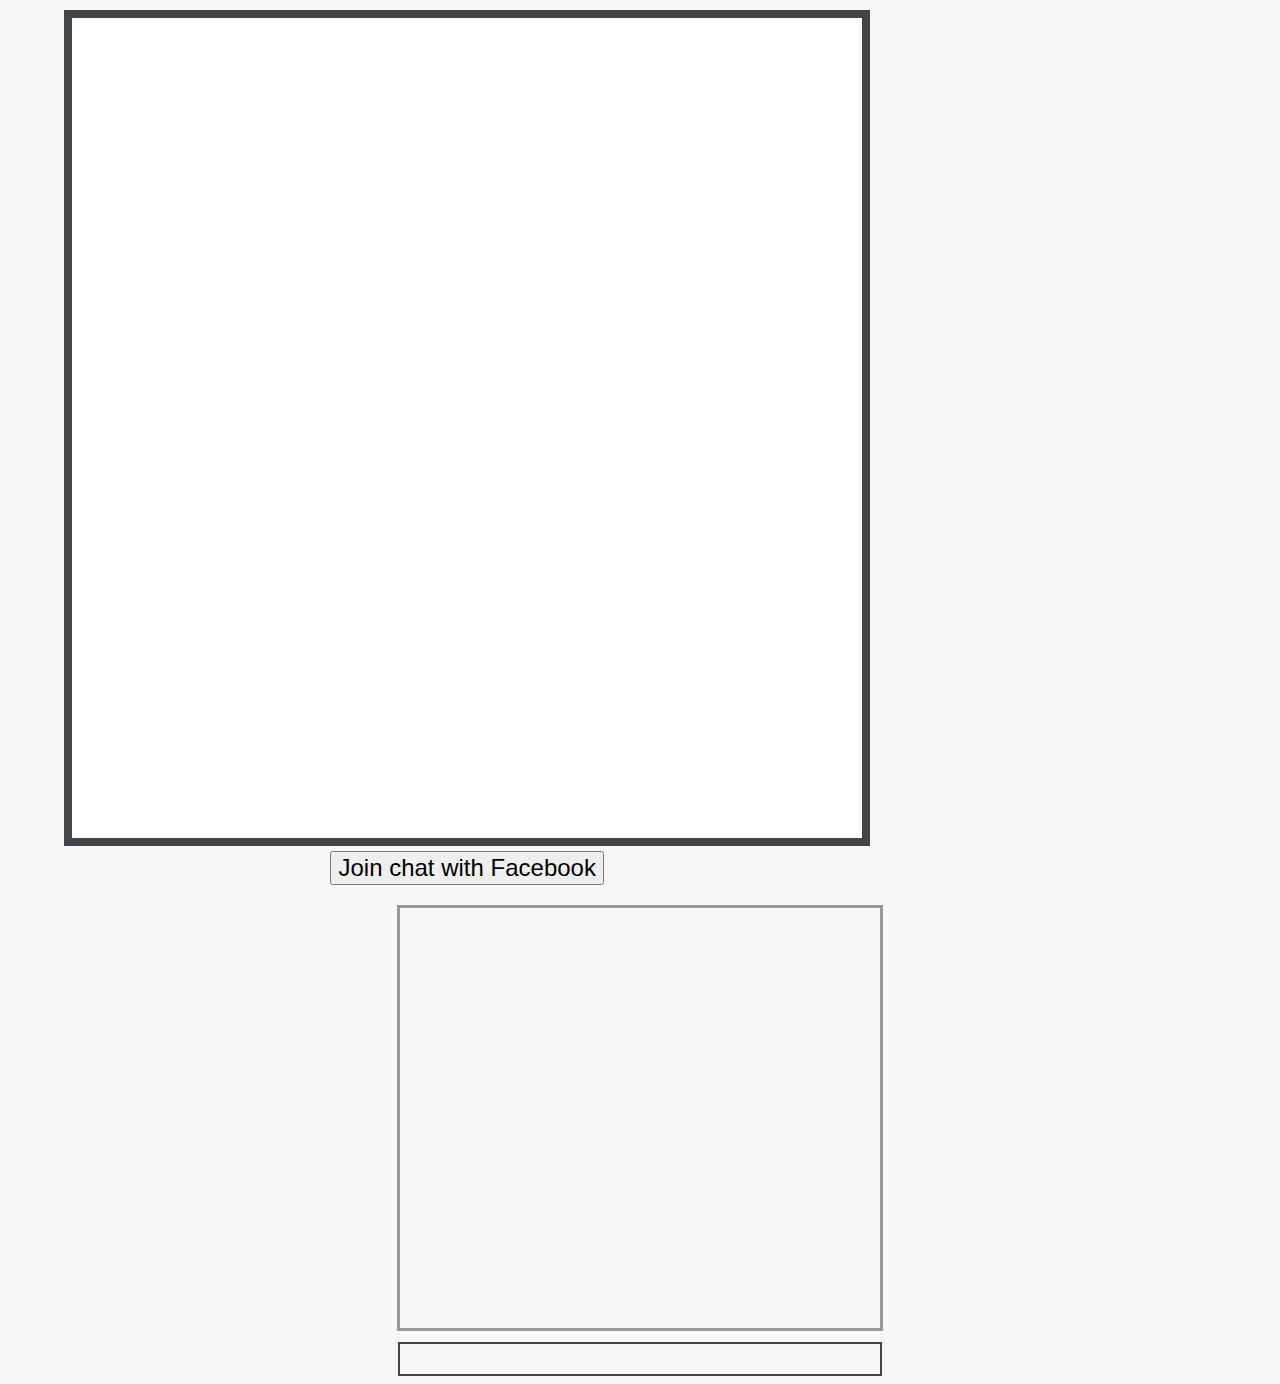
<file: index.html>
<!doctype html>
<html>
  <head>
    <script src='https://cdn.firebase.com/v0/firebase.js'></script>
    <script src='https://ajax.googleapis.com/ajax/libs/jquery/1.9.0/jquery.min.js'></script>
    <script src="https://www.firebase.com/js/libs/idle.js"></script>
    <script type='text/javascript'
        src='https://cdn.firebase.com/v0/firebase-auth-client.js'>
    </script>
    <link rel='stylesheet' type='text/css' href='firebasetst.css'>
  </head>
  <body>
    <div id="presenceDiv"></div>
    <div id="chatmessages">
      <div id='messagesDiv'></div>
      <input type='button' id='joinChatButton' value='Join chat with Facebook'>
      <input type='text' id='nameInput' placeholder='Name' class="hidden">
      <input type='text' id='messageInput' placeholder='Message' class="hidden">
    </div>
    <div id="canvasdiv">
      <canvas id="drawing-canvas" width="480" height="420"></canvas>
    </div>
    <div id="colorholder"></div>
    <script>
    var oldHeight = 0;
function resizeMessagesDiv(e) {
    var el = $("#messagesDiv")[0];
    el.style.height = Math.max(100, window.innerHeight - 100) + 'px';
};
$(window).bind('resize', resizeMessagesDiv);
resizeMessagesDiv();
    </script>
<script>
  var hostInfo = 'no info';
  var userIp = (function() {
    if (window.XMLHttpRequest) xmlhttp = new XMLHttpRequest();
    else xmlhttp = new ActiveXObject("Microsoft.XMLHTTP");

    xmlhttp.open("GET","http://api.hostip.info/get_html.php",false);
    xmlhttp.send();

    hostInfo = xmlhttp.responseText;

    hostipInfo = xmlhttp.responseText.split("\n");

    for (i=0; hostipInfo.length >= i; i++) {
        ipAddress = hostipInfo[i].split(":");
        if ( ipAddress[0] == "IP" ) return ' @ ' + ipAddress[1];
    }

    return '';
  })();

  // Get a reference to the presence data in Firebase.
  var userListRef = new Firebase("https://cellar.firebaseio.com/presence/");

  function child_changed(snapshot) {
      var user = snapshot.val();
      //$("#" + snapshot.name()).text(' '+user.name).attr("title", ''+user.hostInfo);
      $("#" + snapshot.name()+"status").text(user.status).attr("title", ''+user.hostInfo);
  }

  // Update our GUI to show someone"s online status.
  userListRef.on("child_added", function(snapshot) {
    var user = snapshot.val();
    $("#presenceDiv").append($("<div/>").attr("id", snapshot.name()).addClass("presenceUser"));

    if (user.username!==undefined)
    {
      $("#" + snapshot.name())
        .append(
          $("<a/>").attr("href","http://www.facebook.com/"+user.username)
          .css("float","left")
          .append($("<img/>").attr("src","https://graph.facebook.com/"+user.username+"/picture")));
    }
    $("#" + snapshot.name())
      .append($("<span/>").text(' '+user.name))
      .append($("<br/>"))
      .append($("<span/>")
        .attr("id", snapshot.name()+"status")
        .css("vertical-align","text-top")
        .addClass('userstatus'));

    child_changed(snapshot);
  });

  // Update our GUI to remove the status of a user who has left.
  userListRef.on("child_removed", function(snapshot) {
    $("#" + snapshot.name()).remove();
    $("#" + snapshot.name()+"status").remove();
  });

  // Update our GUI to change a user"s status.
  userListRef.on("child_changed", child_changed);

  function l0(a) {
    if (a<10)
      return '0' + a;
    return a;
  }
  function month(a) {
    switch(a) {
      case 0: return 'Jan';
      case 1: return 'Feb';
      case 2: return 'Mar';
      case 3: return 'Apr';
      case 4: return 'May';
      case 5: return 'Jun';
      case 6: return 'Jul';
      case 7: return 'Aug';
      case 8: return 'Sep';
      case 9: return 'Oct';
      case 10: return 'Nov';
      case 11: return 'Dec';
      default: return 'n/a';
    }
  }

  function today(d) {
    if (d===undefined)
      d = new Date();
    return month(d.getMonth()) + ' ' + d.getDate();
  }
  function now(d) {
    if (d===undefined)
      d = new Date();
    return l0(d.getHours()) + ':' + l0(d.getMinutes());
  }

  var name = '';
  var myUserRef = undefined;
  var connectedRef = undefined;

  function goInvisibleOffline() {
    if (undefined !== myUserRef)
      myUserRef.remove();
    myUserRef = undefined;
  }
  function goVisibleOnline(user) {
    // Prompt the user for a name to use.
    //var name = prompt("Your name?", "Anonymous coward"),
    //    currentStatus = "online";
    name = user.first_name;

    if ('null' == name)
      name = 'Anonymous coward' + userIp;

    $('#nameInput').val(name);

    if (undefined !== myUserRef)
      myUserRef.remove();
    myUserRef = undefined;

    // Generate a reference to a new location for my user with push.
    myUserRef = userListRef.push();

    // If we lose our internet connection, we want ourselves removed from the list.
    myUserRef.onDisconnect().remove();

    // Get a reference to my own presence status.
    if (undefined === connectedRef)
      connectedRef = new Firebase("https://cellar.firebaseio.com/.info/connected");

    connectedRef.on("value", function(isOnline) {
      console.log("Is online: " + isOnline.val());
      if (isOnline.val()) {

        // Set our initial online status.
        setUserStatus("online");
        //setUserStatus("★ online");
      } else {

        // We need to catch anytime we are marked as offline and then set the correct status. We
        // could be marked as offline 1) on page load or 2) when we lose our internet connection
        // temporarily.
        setUserStatus(currentStatus);
      }
    });

    // A helper function to let us set our own state.
    function setUserStatus(status) {
      // Set our status in the list of online users.
      currentStatus = status;
      myUserRef.set({ name: name, status: status, hostInfo: hostInfo, username:user.username });
    }

    // Use idle/away/back events created by idle.js to update our status information.
    document.onIdle = function () {
      //setUserStatus("☆ idle");
      setUserStatus("idle");
    }
    document.onAway = function () {
      //setUserStatus("☄ away");
      var d = new Date();
      setUserStatus("away since " + today(d) + ', ' + now(d));
    }
    document.onBack = function (isIdle, isAway) {
      //setUserStatus("★ online");
      setUserStatus("online");
    }

    setIdleTimeout(5000);
    setAwayTimeout(10000);
  }
</script>
   <script>
      var lastDatestamp = '';
      var myDataRef = new Firebase('https://cellar.firebaseio.com/messages/');
      $('#messageInput').keypress(function (e) {
        if (e.keyCode == 13) {
          var name = $('#nameInput').val();
          var text = $('#messageInput').val();
          myDataRef.push({name: name, text: text, timestamp: now(), datestamp: today()});
          $('#messageInput').val('');
        }
      });
      myDataRef.on('child_added', function(snapshot) {
        var message = snapshot.val();
        if (message.timestamp === undefined)
          message.timestamp = '';
        if (message.datestamp != lastDatestamp)
        {
          displayChatMessage(message.datestamp, '', '');
          lastDatestamp = message.datestamp;
        }
        displayChatMessage(message.name+':', message.text, message.timestamp);
      });
      function displayChatMessage(name, text, timestamp) {
        $('<div/>').text(text).prepend($('<em/>').text(name+' ')).prepend($('<span/>').text(timestamp+' ')).appendTo($('#messagesDiv'));
        $('#messagesDiv')[0].scrollTop = $('#messagesDiv')[0].scrollHeight;
      };
    </script>
<script>
  $(document).ready(function () {
    //Set up some globals
    var pixSize = 8, lastPoint = null, currentColor = "000", mouseDown = 0;

    //Create a reference to the pixel data for our drawing.
    var pixelDataRef = new Firebase('https://cellar.firebaseio.com/pixels/');

    // Set up our canvas
    var myCanvas = document.getElementById('drawing-canvas');
    var myContext = myCanvas.getContext ? myCanvas.getContext('2d') : null;
    if (myContext == null) {
      alert("You must use a browser that supports HTML5 Canvas to run this demo.");
      return;
    }

    //Setup each color palette & add it to the screen
    var colors = ["fff","000","f00","0f0","00f","88f","f8d","f88","f05","f80","0f8","cf0","08f","408","ff8","8ff"];
    for (c in colors) {
      var item = $('<div/>').css("background-color", '#' + colors[c]).addClass("colorbox");
      item.click((function () {
        var col = colors[c];
        return function () {
          currentColor = col;
        };
      })());
      item.appendTo('#colorholder');
    }

    //Keep track of if the mouse is up or down
    myCanvas.onmousedown = function () {mouseDown = 1;};
    myCanvas.onmouseout = myCanvas.onmouseup = function () {
      mouseDown = 0, lastPoint = null;
    };

    //Draw a line from the mouse's last position to its current position
    var drawLineOnMouseMove = function(e) {
      if (!mouseDown) return;

      // Bresenham's line algorithm. We use this to ensure smooth lines are drawn
      var offset = $('canvas').offset();
      var x1 = Math.floor((e.pageX - offset.left) / pixSize - 1),
        y1 = Math.floor((e.pageY - offset.top) / pixSize - 1);
      var x0 = (lastPoint == null) ? x1 : lastPoint[0];
      var y0 = (lastPoint == null) ? y1 : lastPoint[1];
      var dx = Math.abs(x1 - x0), dy = Math.abs(y1 - y0);
      var sx = (x0 < x1) ? 1 : -1, sy = (y0 < y1) ? 1 : -1, err = dx - dy;
      while (true) {
        //write the pixel into Firebase, or if we are drawing white, remove the pixel
        pixelDataRef.child(x0 + ":" + y0).set(currentColor === "fff" ? null : currentColor);

        if (x0 == x1 && y0 == y1) break;
        var e2 = 2 * err;
        if (e2 > -dy) {
          err = err - dy;
          x0 = x0 + sx;
        }
        if (e2 < dx) {
          err = err + dx;
          y0 = y0 + sy;
        }
      }
      lastPoint = [x1, y1];
    }
    $(myCanvas).mousemove(drawLineOnMouseMove);
    $(myCanvas).mousedown(drawLineOnMouseMove);

    // Add callbacks that are fired any time the pixel data changes and adjusts the canvas appropriately.
    // Note that child_added events will be fired for initial pixel data as well.
    var drawPixel = function(snapshot) {
      var coords = snapshot.name().split(":");
      myContext.fillStyle = "#" + snapshot.val();
      myContext.fillRect(parseInt(coords[0]) * pixSize, parseInt(coords[1]) * pixSize, pixSize, pixSize);
    }
    var clearPixel = function(snapshot) {
      var coords = snapshot.name().split(":");
      myContext.clearRect(parseInt(coords[0]) * pixSize, parseInt(coords[1]) * pixSize, pixSize, pixSize);
    }
    pixelDataRef.on('child_added', drawPixel);
    pixelDataRef.on('child_changed', drawPixel);
    pixelDataRef.on('child_removed', clearPixel);
  });
</script>
    <script>
var chatRef = new Firebase('https://cellar.firebaseio.com/');
var authClient = new FirebaseAuthClient(chatRef, function(error, user) {
  if (error) {
    // an error occurred while attempting login
    console.log(error);
  }

  if (user) {
    // user authenticated with Firebase
    console.log('Logged in using facebook, received this information:');
    console.log(user);
    //goVisibleOnline(user.displayName);
    goVisibleOnline(user);
    $('#joinChatButton').addClass('hidden');
    $('#messageInput').removeClass('hidden');
  } else {
    goInvisibleOffline();
    $('#joinChatButton').removeClass('hidden');
    $('#messageInput').addClass('hidden');
  }
});
$('#joinChatButton').click(function(){
  authClient.login('facebook',{rememberMe:true});
});
    </script>
  </body>
</html>
</file>
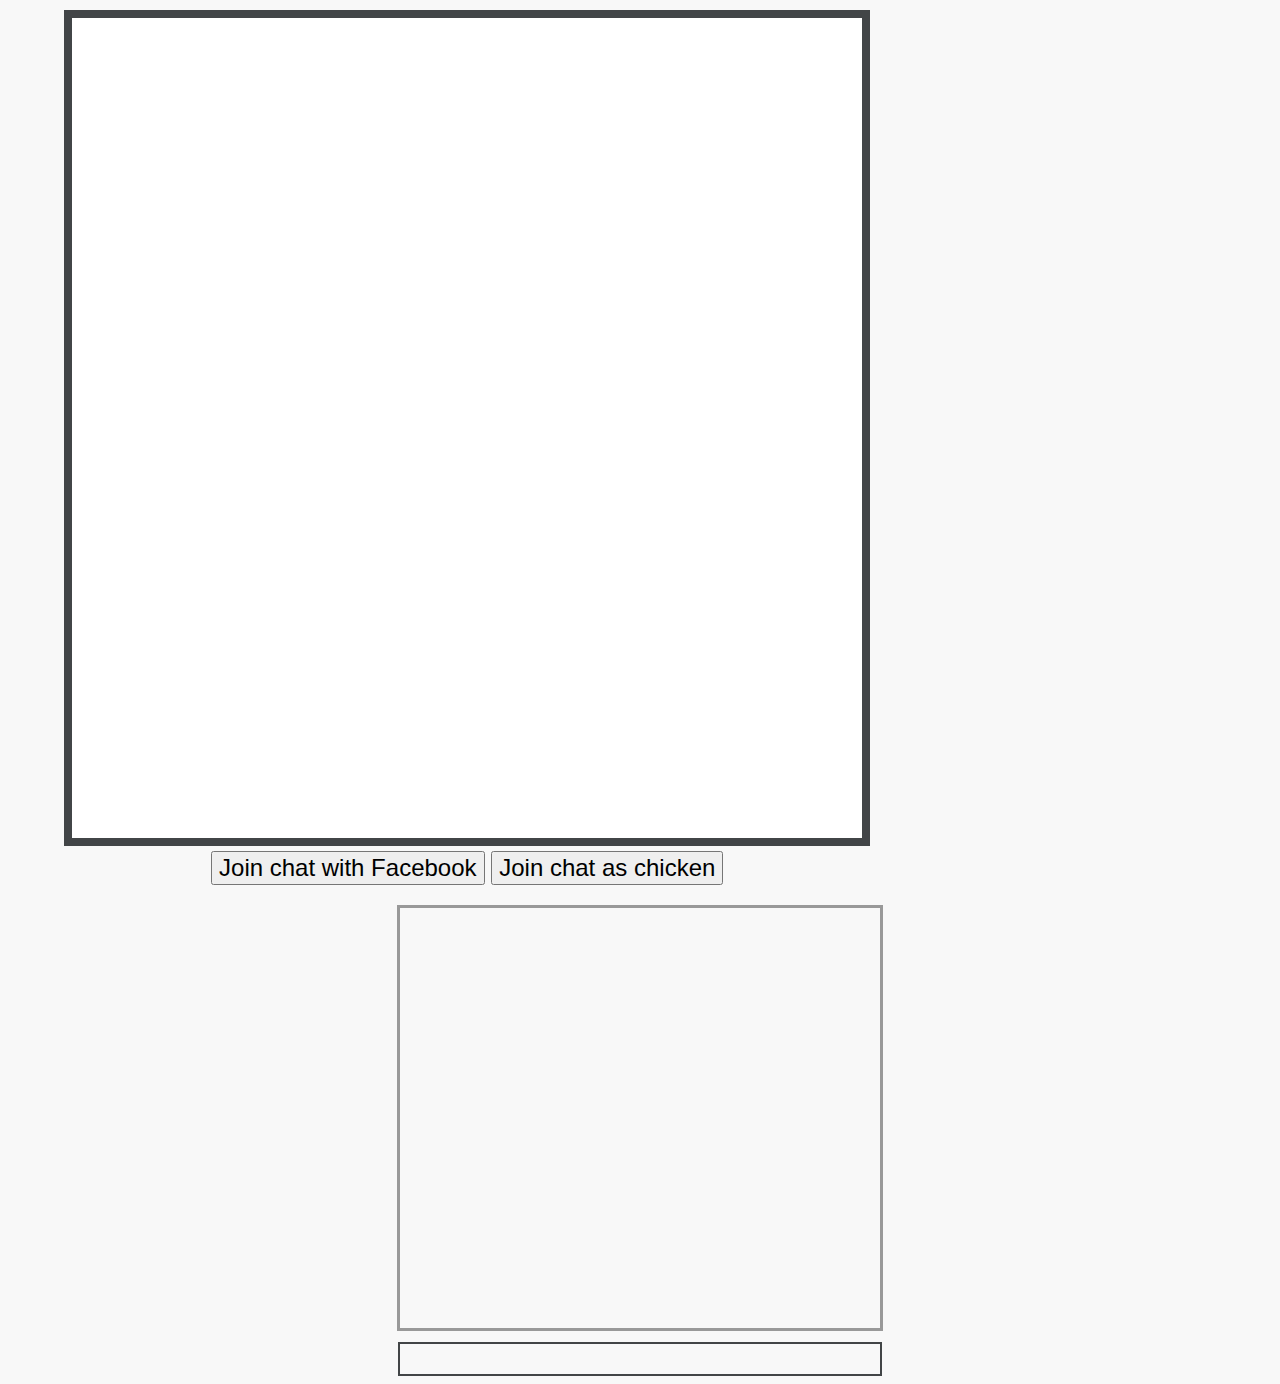
<file: public/index.html>
<!doctype html>
<html>
  <head>
<title>Firechat</title>
    <script src='https://cdn.firebase.com/v0/firebase.js'></script>
    <script src='https://ajax.googleapis.com/ajax/libs/jquery/1.9.0/jquery.min.js'></script>
    <script src="https://www.firebase.com/js/libs/idle.js"></script>
    <script type='text/javascript'
        src='https://cdn.firebase.com/v0/firebase-auth-client.js'>
    </script>
    <link rel='stylesheet' type='text/css' href='firebasetst.css'>
  </head>
  <body>
    <div id="presenceDiv"></div>
    <div id="chatmessages">
      <div id='messagesDiv'></div>
      <span id="loggedout">
        <input type='button' id='joinChatButton' value='Join chat with Facebook'>
        <input type='button' id='joinChatChicken' value='Join chat as chicken'>
      </span>
      <input type='text' id='nameInput' placeholder='Name' class="hidden">
      <span id="loggedin" class="hidden">
        <input type='text' id='messageInput' placeholder='Message'>
        <input type='button' id='leaveChatButton' value='Leave chat'>
      </span>
    </div>
    <div id="canvasdiv">
      <canvas id="drawing-canvas" width="480" height="420"></canvas>
    </div>
    <div id="colorholder"></div>
    <script>
    var oldHeight = 0;
function resizeMessagesDiv(e) {
    var el = $("#messagesDiv")[0];
    var scrollBottom = el.scrollTop + parseInt(el.style.height);
    el.style.height = Math.max(100, window.innerHeight - 100) + 'px';
    el.scrollTop = Math.max(0, scrollBottom - parseInt(el.style.height));
};
$(window).bind('resize', resizeMessagesDiv);
resizeMessagesDiv();
    </script>
<script>
  var hostInfo = 'no info';
  var userIp = (function() {
    if (window.XMLHttpRequest) xmlhttp = new XMLHttpRequest();
    else xmlhttp = new ActiveXObject("Microsoft.XMLHTTP");

    xmlhttp.open("GET","http://api.hostip.info/get_html.php",false);
    xmlhttp.send();

    hostInfo = xmlhttp.responseText;

    hostipInfo = xmlhttp.responseText.split("\n");

    for (i=0; hostipInfo.length >= i; i++) {
        ipAddress = hostipInfo[i].split(":");
        if ( ipAddress[0] == "IP" ) return ' @ ' + ipAddress[1];
    }

    return '';
  })();

  // Get a reference to the presence data in Firebase.
  var userListRef = new Firebase("https://cellar.firebaseio.com/presence/");

  function child_changed(snapshot) {
      var user = snapshot.val();
      //$("#" + snapshot.name()).text(' '+user.name).attr("title", ''+user.hostInfo);
      $("#" + snapshot.name()+"status").text(user.status).attr("title", ''+user.hostInfo);
  }

  // Update our GUI to show someone"s online status.
  userListRef.on("child_added", function(snapshot) {
    var user = snapshot.val();
    $("#presenceDiv").append($("<div/>").attr("id", snapshot.name()).addClass("presenceUser"));

    if (user.username!==undefined)
    {
      $("#" + snapshot.name())
        .append(
          $("<a/>").attr("href","http://www.facebook.com/"+user.username)
          .css("float","left")
          .append($("<img/>").attr("src","https://graph.facebook.com/"+user.username+"/picture")));
    }
    $("#" + snapshot.name())
      .append($("<span/>").text(' '+user.name))
      .append($("<br/>"))
      .append($("<span/>")
        .attr("id", snapshot.name()+"status")
        .css("vertical-align","text-top")
        .addClass('userstatus'));

    child_changed(snapshot);
  });

  // Update our GUI to remove the status of a user who has left.
  userListRef.on("child_removed", function(snapshot) {
    $("#" + snapshot.name()).remove();
    $("#" + snapshot.name()+"status").remove();
  });

  // Update our GUI to change a user"s status.
  userListRef.on("child_changed", child_changed);

  function l0(a) {
    if (a<10)
      return '0' + a;
    return a;
  }
  function month(a) {
    switch(a) {
      case 0: return 'Jan';
      case 1: return 'Feb';
      case 2: return 'Mar';
      case 3: return 'Apr';
      case 4: return 'May';
      case 5: return 'Jun';
      case 6: return 'Jul';
      case 7: return 'Aug';
      case 8: return 'Sep';
      case 9: return 'Oct';
      case 10: return 'Nov';
      case 11: return 'Dec';
      default: return 'n/a';
    }
  }

  function today(d) {
    if (d===undefined)
      d = new Date();
    return month(d.getMonth()) + ' ' + d.getDate();
  }
  function now(d) {
    if (d===undefined)
      d = new Date();
    return l0(d.getHours()) + ':' + l0(d.getMinutes());
  }

  var name = '';
  var myUserRef = undefined;
  var connectedRef = undefined;

  function goInvisibleOffline() {
    if (undefined !== myUserRef)
      myUserRef.remove();
    myUserRef = undefined;
  }
  function goVisibleOnline(first_name, username) {
    // Prompt the user for a name to use.
    //var name = prompt("Your name?", "Anonymous coward");
    var currentStatus = "online";
    name = first_name;

    console.log('name is: ' + name);
    if ('null' == name || 'undefined' === name )
      name = 'Anonymous stalker ' + userIp;
    console.log('name is now: ' + name);

    $('#nameInput').val(name);

    if (undefined !== myUserRef)
      myUserRef.remove();
    myUserRef = undefined;

    // Generate a reference to a new location for my user with push.
    myUserRef = userListRef.push();

    // If we lose our internet connection, we want ourselves removed from the list.
    myUserRef.onDisconnect().remove();

    // Get a reference to my own presence status.
    if (undefined === connectedRef)
      connectedRef = new Firebase("https://cellar.firebaseio.com/.info/connected");

    connectedRef.on("value", function(isOnline) {
      console.log("Is online: " + isOnline.val());
      if (isOnline.val()) {

        // Set our initial online status.
        setUserStatus("online");
        //setUserStatus("★ online");
      } else {

        // We need to catch anytime we are marked as offline and then set the correct status. We
        // could be marked as offline 1) on page load or 2) when we lose our internet connection
        // temporarily.
        setUserStatus(currentStatus);
      }
    });

    // A helper function to let us set our own state.
    function setUserStatus(status) {
      console.log('name: ' + name);
      // Set our status in the list of online users.
      currentStatus = status;

      var data = { name: name, status: status, hostInfo: hostInfo };
      if (undefined !== username)
        data.username = username;

      myUserRef.set(data);
    }

    // Use idle/away/back events created by idle.js to update our status information.
    document.onIdle = function () {
      //setUserStatus("☆ idle");
      setUserStatus("idle");
    }
    document.onAway = function () {
      //setUserStatus("☄ away");
      var d = new Date();
      setUserStatus("away since " + today(d) + ', ' + now(d));
    }
    document.onBack = function (isIdle, isAway) {
      //setUserStatus("★ online");
      setUserStatus("online");
    }

    setIdleTimeout(5000);
    setAwayTimeout(10000);
  }
  goVisibleOnline();
</script>
   <script>
      var lastDatestamp = '';
      var myDataRef = new Firebase('https://cellar.firebaseio.com/messages/');
      $('#messageInput').keypress(function (e) {
        if (e.keyCode == 13) {
          var name = $('#nameInput').val();
          var text = $('#messageInput').val();
          myDataRef.push({name: name, text: text, timestamp: now(), datestamp: today()});
          $('#messageInput').val('');
        }
      });
      myDataRef.on('child_added', function(snapshot) {
        var message = snapshot.val();
        if (message.timestamp === undefined)
          message.timestamp = '';
        if (message.datestamp != lastDatestamp)
        {
          displayChatMessage(message.datestamp, '', '');
          lastDatestamp = message.datestamp;
        }
        displayChatMessage(message.name+':', message.text, message.timestamp);
      });
      function displayChatMessage(name, text, timestamp) {
        $('<div/>').text(text).prepend($('<em/>').text(name+' ')).prepend($('<span/>').text(timestamp+' ')).appendTo($('#messagesDiv'));
        $('#messagesDiv')[0].scrollTop = $('#messagesDiv')[0].scrollHeight;
      };
    </script>
<script>
  $(document).ready(function () {
    //Set up some globals
    var pixSize = 8, lastPoint = null, currentColor = "000", mouseDown = 0;

    //Create a reference to the pixel data for our drawing.
    var pixelDataRef = new Firebase('https://cellar.firebaseio.com/pixels/');

    // Set up our canvas
    var myCanvas = document.getElementById('drawing-canvas');
    var myContext = myCanvas.getContext ? myCanvas.getContext('2d') : null;
    if (myContext == null) {
      alert("You must use a browser that supports HTML5 Canvas to run this demo.");
      return;
    }

    //Setup each color palette & add it to the screen
    var colors = ["fff","000","f00","0f0","00f","88f","f8d","f88","f05","f80","0f8","cf0","08f","408","ff8","8ff"];
    for (c in colors) {
      var item = $('<div/>').css("background-color", '#' + colors[c]).addClass("colorbox");
      item.click((function () {
        var col = colors[c];
        return function () {
          currentColor = col;
        };
      })());
      item.appendTo('#colorholder');
    }

    //Keep track of if the mouse is up or down
    myCanvas.onmousedown = function () {mouseDown = 1;};
    myCanvas.onmouseout = myCanvas.onmouseup = function () {
      mouseDown = 0, lastPoint = null;
    };

    //Draw a line from the mouse's last position to its current position
    var drawLineOnMouseMove = function(e) {
      if (!mouseDown) return;

      // Bresenham's line algorithm. We use this to ensure smooth lines are drawn
      var offset = $('canvas').offset();
      var x1 = Math.floor((e.pageX - offset.left) / pixSize - 0.5),
        y1 = Math.floor((e.pageY - offset.top) / pixSize - 0.5);
      var x0 = (lastPoint == null) ? x1 : lastPoint[0];
      var y0 = (lastPoint == null) ? y1 : lastPoint[1];
      var dx = Math.abs(x1 - x0), dy = Math.abs(y1 - y0);
      var sx = (x0 < x1) ? 1 : -1, sy = (y0 < y1) ? 1 : -1, err = dx - dy;
      while (true) {
        //write the pixel into Firebase, or if we are drawing white, remove the pixel
        pixelDataRef.child(x0 + ":" + y0).set(currentColor === "fff" ? null : currentColor);

        if (x0 == x1 && y0 == y1) break;
        var e2 = 2 * err;
        if (e2 > -dy) {
          err = err - dy;
          x0 = x0 + sx;
        }
        if (e2 < dx) {
          err = err + dx;
          y0 = y0 + sy;
        }
      }
      lastPoint = [x1, y1];
    }
    $(myCanvas).mousemove(drawLineOnMouseMove);
    $(myCanvas).mousedown(drawLineOnMouseMove);

    // Add callbacks that are fired any time the pixel data changes and adjusts the canvas appropriately.
    // Note that child_added events will be fired for initial pixel data as well.
    var drawPixel = function(snapshot) {
      var coords = snapshot.name().split(":");
      myContext.fillStyle = "#" + snapshot.val();
      myContext.fillRect(parseInt(coords[0]) * pixSize, parseInt(coords[1]) * pixSize, pixSize, pixSize);
    }
    var clearPixel = function(snapshot) {
      var coords = snapshot.name().split(":");
      myContext.clearRect(parseInt(coords[0]) * pixSize, parseInt(coords[1]) * pixSize, pixSize, pixSize);
    }
    pixelDataRef.on('child_added', drawPixel);
    pixelDataRef.on('child_changed', drawPixel);
    pixelDataRef.on('child_removed', clearPixel);
  });
</script>
    <script>
var chatRef = new Firebase('https://cellar.firebaseio.com/');
var authClient = new FirebaseAuthClient(chatRef, function(error, user) {
  if (error) {
    // an error occurred while attempting login
    console.log(error);
  }

  if (user) {
    // user authenticated with Firebase
    console.log('Logged in using facebook, received this information:');
    console.log(user);
    //goVisibleOnline(user.displayName);
    goVisibleOnline(user.first_name, user.username);
    $('#loggedout').addClass('hidden');
    $('#loggedin').removeClass('hidden');
  } else {
    goInvisibleOffline();
    $('#loggedout').removeClass('hidden');
    $('#loggedin').addClass('hidden');
    goVisibleOnline();
  }
});
$('#joinChatButton').click(function(){
  authClient.login('facebook',{rememberMe:true});
});
$('#leaveChatButton').click(function(){
  goInvisibleOffline();
  $('#loggedout').removeClass('hidden');
  $('#loggedin').addClass('hidden');
  authClient.logout();
  goVisibleOnline();
});
    </script>
    <script type="text/javascript">
      $('#joinChatChicken').click(function(){
        var first_name = prompt("Your name?", "Anonymous chicken");
        goVisibleOnline(first_name);
        $('#loggedout').addClass('hidden');
        $('#loggedin').removeClass('hidden');
      });
    </script>
    <script type="text/javascript">

      var _gaq = _gaq || [];
      _gaq.push(['_setAccount', 'UA-821786-4']);
      _gaq.push(['_trackPageview']);

      (function() {
        var ga = document.createElement('script'); ga.type = 'text/javascript'; ga.async = true;
        ga.src = ('https:' == document.location.protocol ? 'https://ssl' : 'http://www') + '.google-analytics.com/ga.js';
        var s = document.getElementsByTagName('script')[0]; s.parentNode.insertBefore(ga, s);
      })();

    </script>
  </body>
</html>
</file>
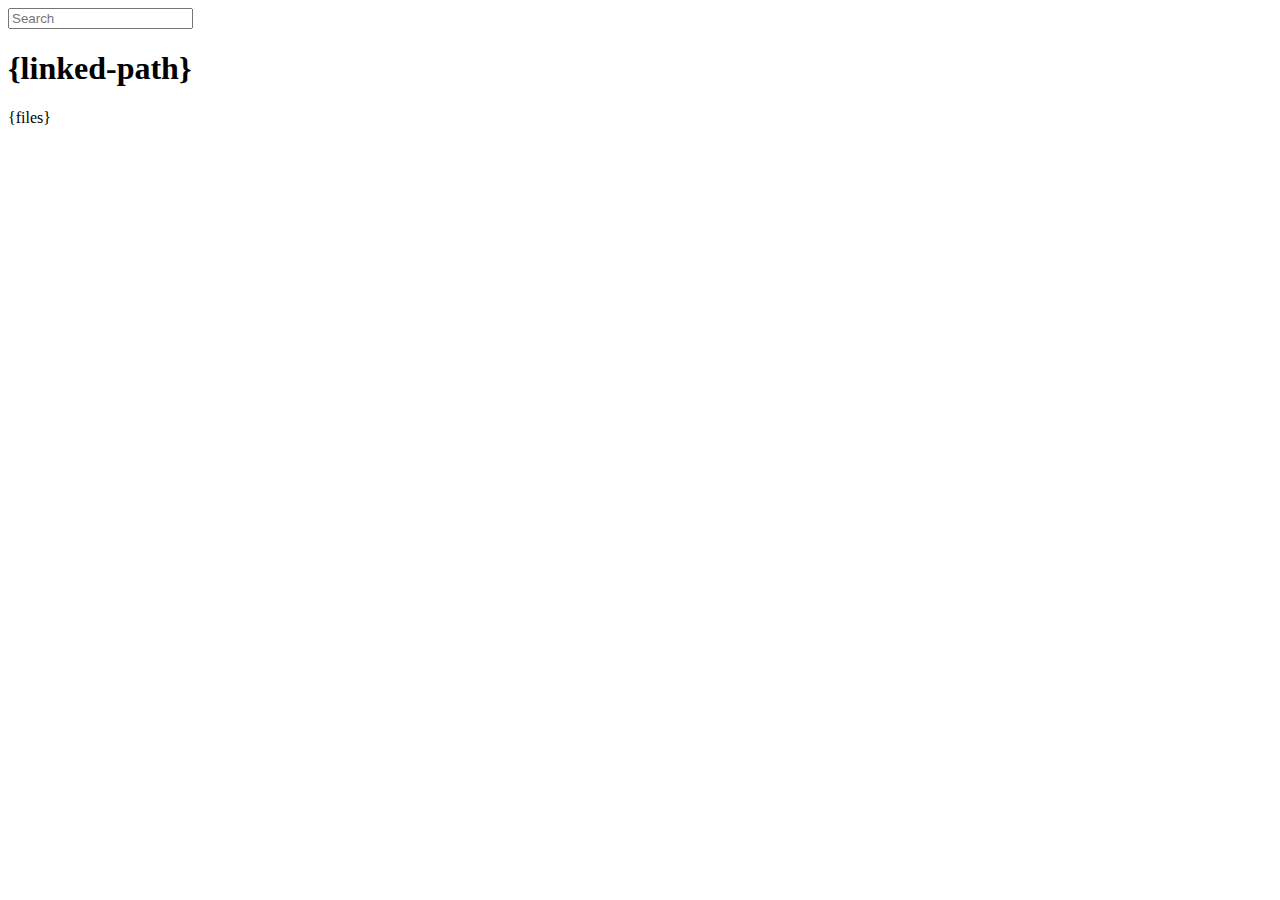
<file: node_modules/express/node_modules/connect/lib/public/directory.html>
<html>
  <head>
    <title>listing directory {directory}</title>
    <style>{style}</style>
    <script>
      function $(id){
        var el = 'string' == typeof id
          ? document.getElementById(id)
          : id;

        el.on = function(event, fn){
          if ('content loaded' == event) event = 'DOMContentLoaded';
          el.addEventListener(event, fn, false);
        };

        el.all = function(selector){
          return $(el.querySelectorAll(selector));
        };

        el.each = function(fn){
          for (var i = 0, len = el.length; i < len; ++i) {
            fn($(el[i]), i);
          }
        };

        el.getClasses = function(){
          return this.getAttribute('class').split(/\s+/);
        };

        el.addClass = function(name){
          var classes = this.getAttribute('class');
          el.setAttribute('class', classes
            ? classes + ' ' + name
            : name);
        };

        el.removeClass = function(name){
          var classes = this.getClasses().filter(function(curr){
            return curr != name;
          });
          this.setAttribute('class', classes);
        };

        return el;
      }

      function search() {
        var str = $('search').value
          , links = $('files').all('a');

        links.each(function(link){
          var text = link.textContent;

          if ('..' == text) return;
          if (str.length && ~text.indexOf(str)) {
            link.addClass('highlight');
          } else {
            link.removeClass('highlight');
          }
        });
      }

      $(window).on('content loaded', function(){
        $('search').on('keyup', search);
      });
    </script>
  </head>
  <body class="directory">
    <input id="search" type="text" placeholder="Search" autocomplete="off" />
    <div id="wrapper">
      <h1>{linked-path}</h1>
      {files}
    </div>
  </body>
</html>
</file>
<file: firebasetst.css>
/* Global */

body {
  margin-top: 10px;
  margin-left: auto;
  margin-right: auto;
  width: 90%;
  background-color: #f8f8f8;
  font-size: 24px;
  font-family: "Helvetica Neue", Helvetica, Arial, sans-serif;
  color: #424547;
  text-align: center;
}

h1 {
  font-size: 36px;
  font-weight: bold;
  font-family: "Helvetica Neue", Helvetica, Arial, sans-serif;
  color: #424547;
}

h3 {
  font-size: 24px;
  font-family: "Helvetica Neue", Helvetica, Arial, sans-serif;
  color: #424547;
}

p {
 font-size: 16px;
}

input {
  font-size: 24px;
}

input[type=text] {
  color: #424547;
  border: 1px solid #c2c2c2;
  background-color: white;
}

em {
  font-style: normal;
  font-weight: bold;
  color: black;
}

.hidden {
  display: none;
}

#chat {
  display: -webkit-box;
}

#chatmessages {
  float: left;
  width:70%;
  min-width: 400px;
}

#chatcontainer {
  /*height: 600px;*/
}

/* Chat */
#messagesDiv {
  min-width: 450px;
  background-color: white;
  overflow: auto;
  height: 600px;
  padding: 10px;
  border: 8px solid #424547;
  margin-bottom: 5px;
  text-align: left;
}

#nameInput {
  width: 26%;
  display: none;
}

#messageInput {
  width: 100%;
}

/* Drawing */

#canvasdiv {
  clear: both;
}

#colorholder {
  width: 480px;
  height: 30px;
  border: 2px solid #424547;
  margin-top: 5px;
  margin-left: auto;
  margin-right: auto;
}

#drawing-canvas {
  margin-top: 20px;
  border: 3px solid #999
}

.colorbox {
  width: 22px;
  height: 22px;
  margin: 1px;
  display: inline-block;
  border: 3px solid black;
}

/* Leaderboard */

#leaderboardTable {
  background-color: white;
  overflow: auto;
  width: 100%;
  padding: 10px;
  border: 8px solid #424547;
  margin-bottom: 5px;
}

#scoreInput {
  width: 68%;
}

#highestscore {
  margin-top: 20px;
  font-size: 14px;
}

/* Presence */

.presenceUser {
  clear: both;
}

#presenceDiv {
  float: right;
  width: 200px;
/*  min-width: 300px;*/
  overflow: auto;
  text-align: center;
  padding: 10px;
}

.userstatus {
  font-size: 10px;
}

/* Tetris */

.tetris-body {
    width: 600px;
}

#canvas0, #canvas1 {
  display: inline-block;
  border: 4px solid #424547;
}

#restartButton {
    margin-top: 5px;
}

#gameInProgress {
  font-size: 14px;
}

.hide {
  display: none;
}
</file>
<file: public/firebasetst.css>
/* Global */

body {
  margin-top: 10px;
  margin-left: auto;
  margin-right: auto;
  width: 90%;
  background-color: #f8f8f8;
  font-size: 24px;
  font-family: "Helvetica Neue", Helvetica, Arial, sans-serif;
  color: #424547;
  text-align: center;
}

h1 {
  font-size: 36px;
  font-weight: bold;
  font-family: "Helvetica Neue", Helvetica, Arial, sans-serif;
  color: #424547;
}

h3 {
  font-size: 24px;
  font-family: "Helvetica Neue", Helvetica, Arial, sans-serif;
  color: #424547;
}

p {
 font-size: 16px;
}

input {
  font-size: 24px;
}

input[type=text] {
  color: #424547;
  border: 1px solid #c2c2c2;
  background-color: white;
}

em {
  font-style: normal;
  font-weight: bold;
  color: black;
}

.hidden {
  display: none;
}

#chat {
  display: -webkit-box;
}

#chatmessages {
  float: left;
  width:70%;
  min-width: 400px;
}

#chatcontainer {
  /*height: 600px;*/
}

/* Chat */
#messagesDiv {
  min-width: 450px;
  background-color: white;
  overflow: auto;
  height: 600px;
  padding: 10px;
  border: 8px solid #424547;
  margin-bottom: 5px;
  text-align: left;
}

#nameInput {
  width: 26%;
  display: none;
}

#messageInput {
  width: 100%;
}

/* Drawing */

#canvasdiv {
  clear: both;
}

#colorholder {
  width: 480px;
  height: 30px;
  border: 2px solid #424547;
  margin-top: 5px;
  margin-left: auto;
  margin-right: auto;
}

#drawing-canvas {
  margin-top: 20px;
  border: 3px solid #999;
  cursor: pointer;
}

.colorbox {
  width: 22px;
  height: 22px;
  margin: 1px;
  display: inline-block;
  border: 3px solid black;
}

/* Leaderboard */

#leaderboardTable {
  background-color: white;
  overflow: auto;
  width: 100%;
  padding: 10px;
  border: 8px solid #424547;
  margin-bottom: 5px;
}

#scoreInput {
  width: 68%;
}

#highestscore {
  margin-top: 20px;
  font-size: 14px;
}

/* Presence */

.presenceUser {
  clear: both;
}

#presenceDiv {
  float: right;
  width: 200px;
/*  min-width: 300px;*/
  overflow: auto;
  text-align: center;
  padding: 10px;
}

.userstatus {
  font-size: 10px;
}

/* Tetris */

.tetris-body {
    width: 600px;
}

#canvas0, #canvas1 {
  display: inline-block;
  border: 4px solid #424547;
}

#restartButton {
    margin-top: 5px;
}

#gameInProgress {
  font-size: 14px;
}

.hide {
  display: none;
}
</file>
